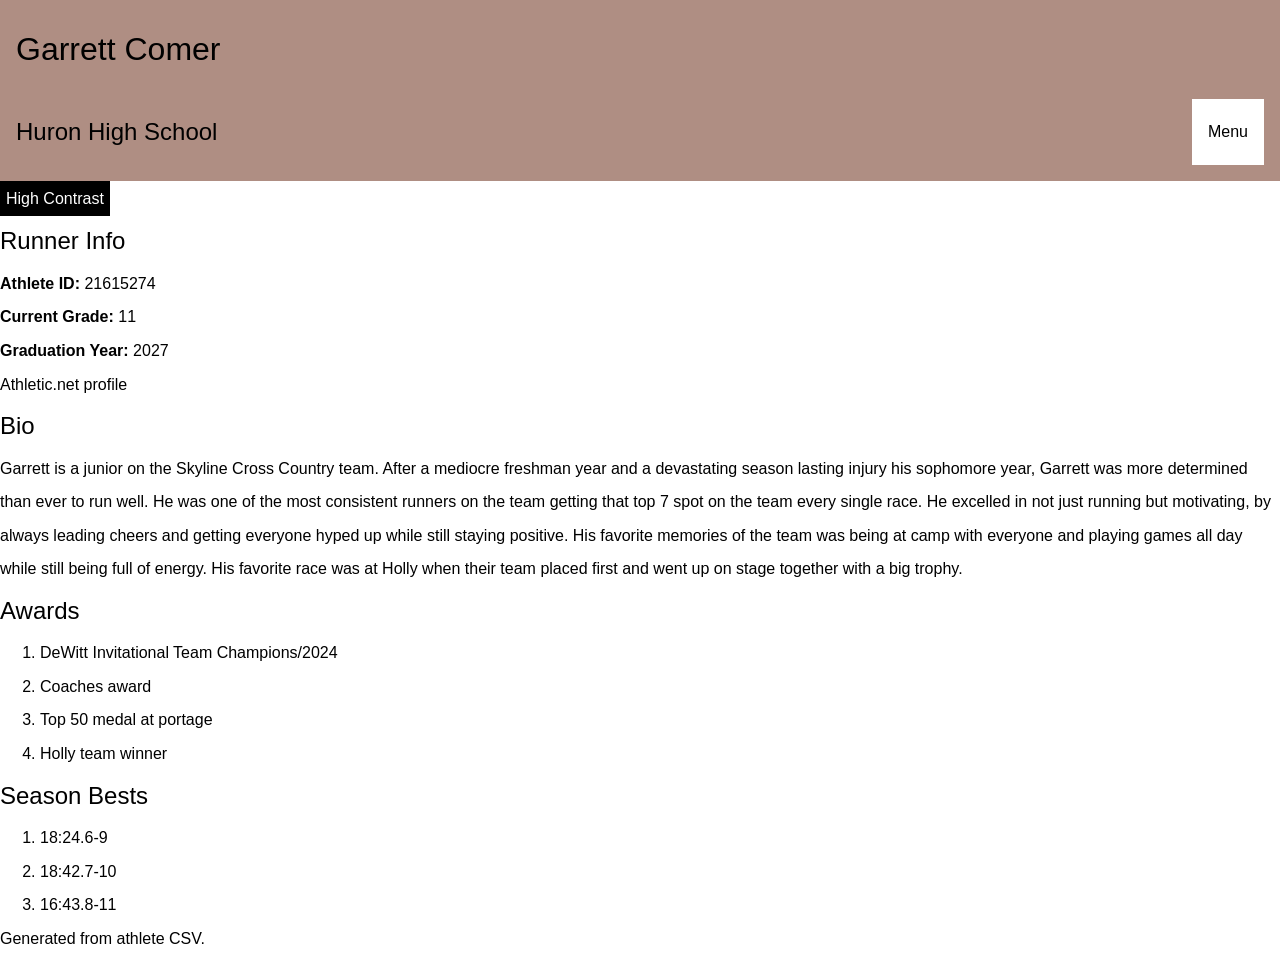
<file: index.html>
<!DOCTYPE html>
<html lang="en">
<head>
    <meta charset="UTF-8">
    <meta name="viewport" content="width=device-width, initial-scale=1.0">
    <link rel="stylesheet" href="css/reset.css">
    <link rel="stylesheet" href="css/style.css">
    <link rel="shortcut icon" href="" type="image/x-icon">
    <title>Garrett Comer — Home</title>
</head>
<body>

<header>
  <h1>Garrett Comer</h1>
  <h2>Huron High School</h2>
  <!--code for dropdown button from W3 schools-->
  <div class="dropdown">
    <button onclick="myFunction()" class="dropbtn">Menu</button>
    <div id="myDropdown" class="dropdown-content">
      <a href="index.html">Home</a>
      <a href="combined.html#2023">2023 Races</a>
      <a href="combined.html#2024">2024 Races</a>
      <a href="combined.html#2025">2025 Races</a>
    </div>
  </div> 
</header>

<main>
  <button onclick="toggleContrast()">High Contrast</button>

  <section>
    <h2>Runner Info</h2>
    <p><strong>Athlete ID:</strong> 21615274</p>
    <p><strong>Current Grade:</strong> 11</p>
    <p><strong>Graduation Year:</strong> 2027</p>
    <p><a href="https://www.athletic.net/athlete/21615274/cross-country/">Athletic.net profile</a></p>
  </section>

  <section>
    <h2>Bio</h2>
    <p>Garrett is a junior on the Skyline Cross Country team. 
       After a mediocre freshman year and a devastating season lasting injury his sophomore year, 
       Garrett was more determined than ever to run well. 
       He was one of the most consistent runners on the team getting that top 7 spot on the team every single race. 
       He excelled in not just running but motivating, by always leading cheers and 
       getting everyone hyped up while still staying positive. 
       His favorite memories of the team was being at camp with everyone and playing games all day while 
       still being full of energy. His favorite race was at Holly when their team placed first 
       and went up on stage together with a big trophy.</p>
  </section>

  <section>
    <h2>Awards</h2>
    <ol>
      <li>DeWitt Invitational Team Champions/2024</li>
      <li>Coaches award</li>
      <li>Top 50 medal at portage</li>
      <li>Holly team winner</li>
    </ol>
  </section>

  <section>
    <h2>Season Bests</h2>
    <ol>
      <li>18:24.6-9</li>
      <li>18:42.7-10</li>
      <li>16:43.8-11</li>
    </ol>
  </section>
</main>

<footer>
  <p>Generated from athlete CSV.</p>
</footer>

<script>
    /* dropdown JS from W3 schools */
  /* When the user clicks on the button,
  toggle between hiding and showing the dropdown content */
  function myFunction() {
    document.getElementById("myDropdown").classList.toggle("show");
  }
  // Close the dropdown menu if the user clicks outside of it
  window.onclick = function(event) {
    if (!event.target.matches('.dropbtn')) {
      var dropdowns = document.getElementsByClassName("dropdown-content");
      var i;
      for (i = 0; i < dropdowns.length; i++) {
        var openDropdown = dropdowns[i];
        if (openDropdown.classList.contains('show')) {
          openDropdown.classList.remove('show');
        }
      }
    }
  } 

  /*high contrast button functionality*/
  function toggleContrast() {
  document.body.classList.toggle("high-contrast");
  }
</script>

</body>
</html>
</file>
<file: css/style.css>
/*-------------------------------------------------------------------------------------------------------------------------------*/
/*ACCESSIBILITY STUFF, except for high-contrast which is set at the bottom so it guaranteed overrides light/dark mode*/

@media(prefers-color-scheme: dark){ /* found out how to set variables from https://www.geeksforgeeks.org/css/css-variables/*/
  :root{
      /*colours are automatically fairly dark*/
    /* page colors */
    --bg-color: #0C2C49;
    --text-color: #ffffff;

    /* card colors */
    --card-border: #ACBAC8;

    /* This is Garrett's hs, Ann Arbor Skyline's color. Checked on WEBAIM  */
    /* ALl accompanying colors generated with https://venngage.com/tools/accessible-color-palette-generator*/
    --card-bg: #1b4f6f;
    --card-front-text: #ffffff;
    

    /* header */
    --header-bg: #8194A6;
    --dropdown-menu-color: #000000;
    --dropdown-text-color: #ffffff;
    --dropdown-btn-color: #133D5C;

    /* button */
    --button-bg: #ffffff;
    --button-text: #000000;
  }
}

@media(prefers-color-scheme: light){
  :root{
    /* page colors */
    --bg-color: #ffffff;
    --text-color: #000000;
    
    /* card colors */
    --card-border: #D7E1EC;
    
    /* ALl accompanying colors generated with https://venngage.com/tools/accessible-color-palette-generator*/
    --card-bg: #CEB5AE;
    --card-front-text: #000000;
    
    
    /* header */
    --header-bg: #AF8E83;
    --dropdown-menu-color: #D7E1EC;
    --dropdown-text-color: #000000;
    --dropdown-btn-color: #ffffff;

    /* button */
    --button-bg: #000000;
    --button-text: #ffffff;
  }
}

/*eliminates any and all animations for reduced motion pref
don't currently have any animation besides transition but just in case I
add them later and forgot to include them now*/
@media (prefers-reduced-motion: reduce) {
  * {
    animation: none !important;
    transition: none !important;
    scroll-behavior: auto !important;
  }
}

/*--------------------------------------------------------------------------------------------------------------------------------------*/
/*All of this card styling code is based off of W3 school's interactive card tutorial*/

body {
  background-color: var(--bg-color);
  color: var(--text-color)
}

header {
  background-color: var(--header-bg);
  position:sticky;
  top:0;
}

.flip-card {
  /*had an issue of border overflow until figured out this hadn't been applied*/
  box-sizing: border-box;

  width: 100%;/* fills grid column */
  border: 10px solid var(--card-border);
  border-radius: 8px;
  margin-bottom: 1rem;
  overflow: hidden;
  transition: all 0.3s ease;
  cursor: pointer;

  background-color: var(--card-bg);
  color: var(--card-front-text);
}

.flip-card-front,
.flip-card-back {
  box-sizing: border-box; 
}

.flip-card-front {
  color: var(--card-front-text);
  padding: 1rem;
}

.flip-card-front p{
  line-height: 2.5;
  padding: 0.25rem 0;
}

.flip-card-back {
  padding: 0 1rem;

  /*Sets initial max height which gets transformed when clicked on*/
  max-height: 0;
  overflow: hidden;

  /*this is the animation which smooths the switch from not being visible*/
  transition: max-height 0.5s ease, padding 0.3s ease;
}

.flip-card-back img {
  width: 100%; 
  height: auto;
  display: block;
}

.flip-card.flipped .flip-card-back {
  /*value higher than tallest img, needed to change max-height so that card heights scale appropriately to flips*/
  /*admittedly awkward solution :/ but without it I can't animate the scaling*/
  max-height: 1000px;
  padding: 1rem;
}

.year {
  display: grid;
  grid-template-columns: auto; /*note to self this is going to change with breakpts set for other views*/
  gap: 1.5rem;
}

/*arbitrary for the default single-column, but then I'd have to repeat this code every size-based media query so I'm sticking it here*/
.year h2{
  grid-column: 1 / -1;
}

/*------------------------------------------------------------------------------------------------------------------------*/
* {
  font-family:'Segoe UI', Tahoma, Verdana, sans-serif;
  line-height: 2.1;
}

a{
  color:var(--text-color);
}

button{
  background-color: var(--button-bg);
  color: var(--button-text);
}

header {
  display:grid;
  /*making rows for each, specifying sizes resulted in items looking a bit weirdly spaced*/
  grid-template-columns: auto auto; 
  grid-template-rows: auto auto;

  align-items: center;
  /*from a bit of playing around this felt like it looked the best while not being absolute size*/
  padding: 1rem; 
  gap: 1rem;
}

/*Garrett's name lies comfortably horizontally so it doesn't read as
being continuous with his high school*/
header h1 {
    grid-column: 1 / 3;
    grid-row: 1 ;
    margin: 0;
}

header h2 {
    grid-column: 1;
    grid-row: 2;
    margin: 0;
}

header .dropdown {
    grid-column: 2;
    grid-row: 2;
    justify-self: end; /* pushes dropdown to right side */
}

/*--------------------------------------------------------------------------------------------------------------------------------*/
/* Dropdown menu stuff from https://www.w3schools.com/howto/howto_js_dropdown.asp */

 /* Dropdown Button */
.dropbtn {
  background-color: var(--dropdown-btn-color);
  color: var(--dropdown-text-color);
  padding: 1em;
  font-size: 1em;
  border: none;
  cursor: pointer;
}

/* The container <div> - needed to position the dropdown content */
.dropdown {
  position: relative;
  display: inline-block;
}

/* Dropdown Content (Hidden by Default) */
.dropdown-content {
  display: none;
  position: absolute;
  background-color: var(--dropdown-menu-color);
  z-index: 1;
}

/* Links inside the dropdown */
.dropdown-content a {
  color: var(--dropdown-text-color);
  padding: 1em 1.2em;
  text-decoration: none;
  display: block;
}

/* Show the dropdown menu (used JS to add this class to the .dropdown-content container when the user clicks on the dropdown button) */
.show {display:block;} 

/*------------------------------------------------------------------------------------------------------------------------------*/
/*size-based media query breakpoints and high-contrast modes*/
/*had to put in bottom bc kept getting overridden by default*/

@media all and (min-width:600px) {
  .year {
    grid-template-columns: auto auto;
    gap: 1rem;
  }
}

@media all and (min-width:900px) {
  .year {
    grid-template-columns: auto auto auto;
  }
}

@media all and (min-width:1200px) {
  .year {
    grid-template-columns: auto auto auto auto;
  }
}

@media all and (min-width: 1500px) {
  .year {
    grid-template-columns: auto auto auto auto auto;
  }
}

/*high-contrast mode*/
@media (prefers-contrast: more) {
  :root {
    --bg-color: #000000;
    --text-color: #ffffff;

    --card-border: #ffffff;

    --card-bg: #000000;
    --card-front-text:#ffffff;

    --header-bg: #000000;
    --dropdown-menu-color: #ffffff;
    --dropdown-text-color: #000000;
    --dropdown-btn-color: #ffffff;

    --button-bg: #ffffff;
    --button-text: #000000;
  }
}

/*manual toggle in case auto-high contrast doesn't work*/
.high-contrast {
  --bg-color: #000000;    
  --text-color: #ffffff;

  --card-border: #ffffff;
  
  --card-bg: #000000;
  --card-front-text:#ffffff;
  
  --header-bg: #000000;
  --dropdown-menu-color: #ffffff;
  --dropdown-text-color: #000000;
  --dropdown-btn-color: #ffffff;
  
  --button-bg: #ffffff;
  --button-text: #000000;
}
</file>
